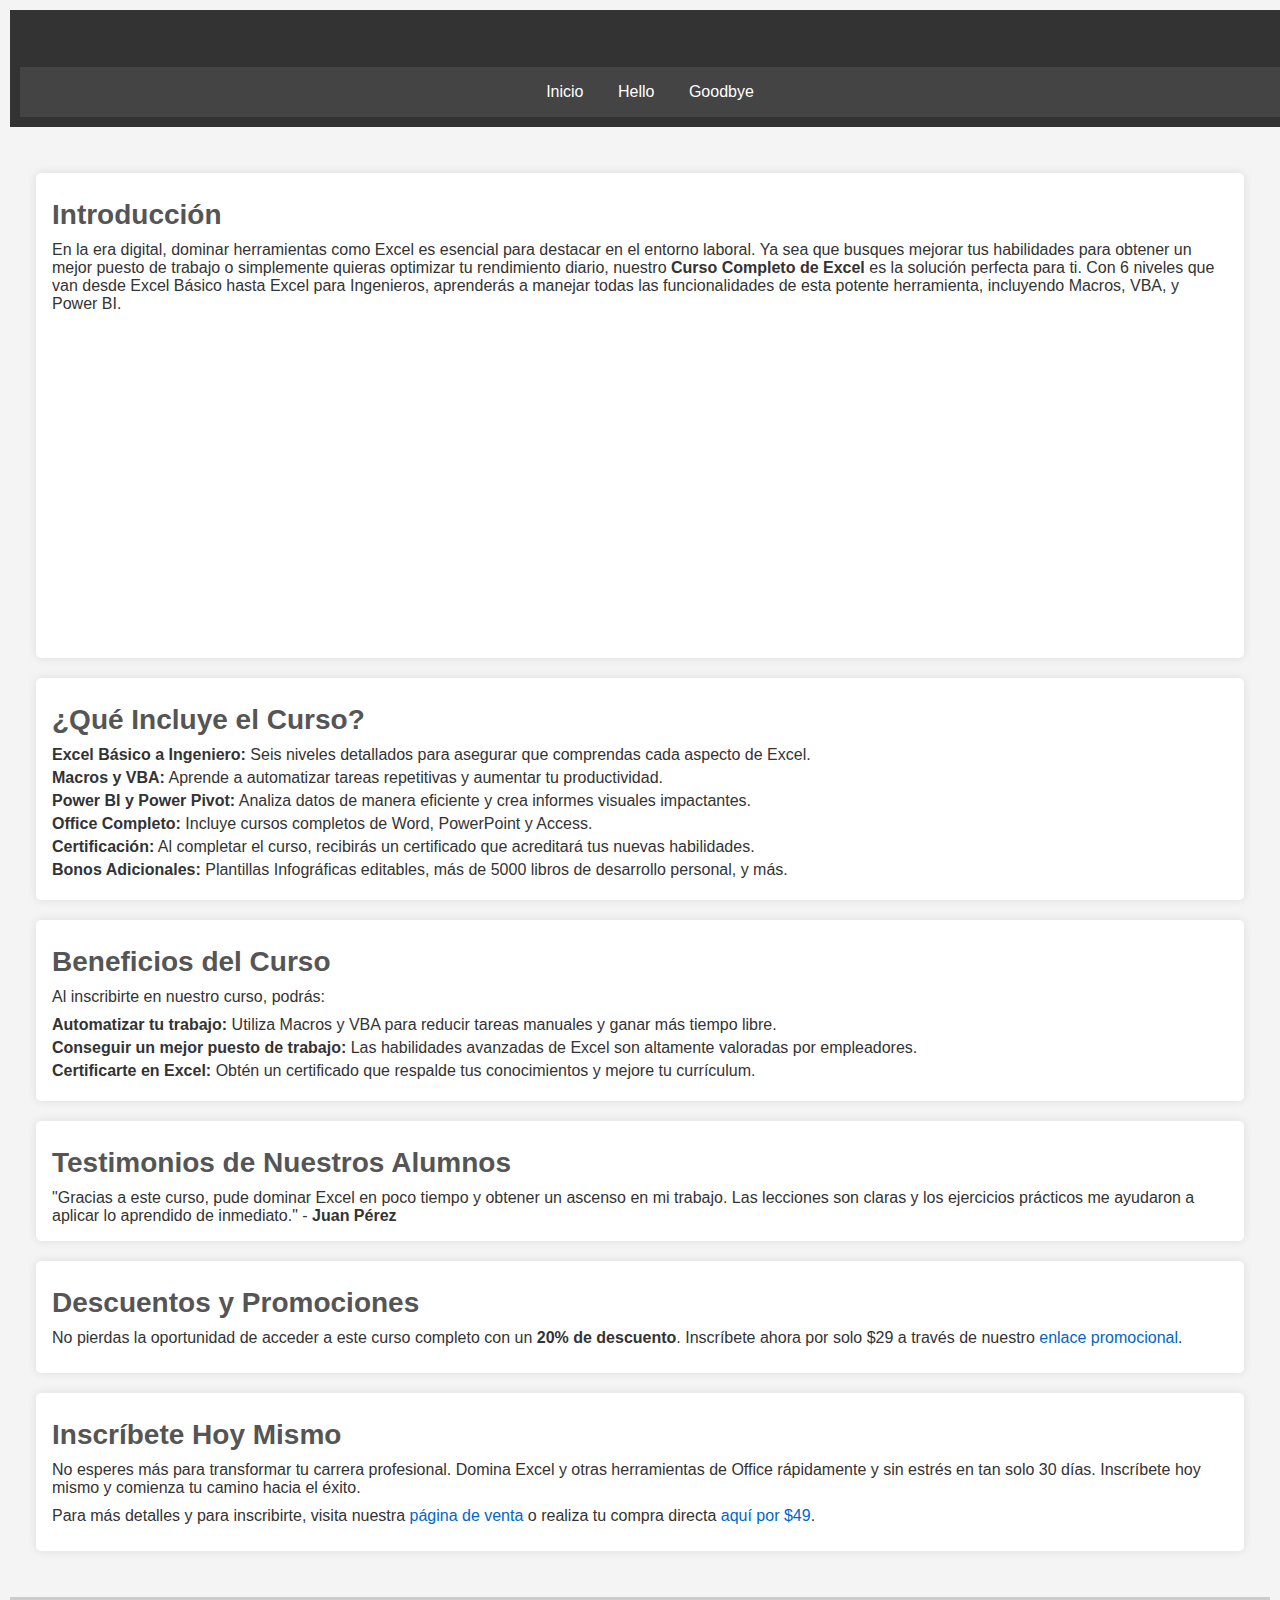
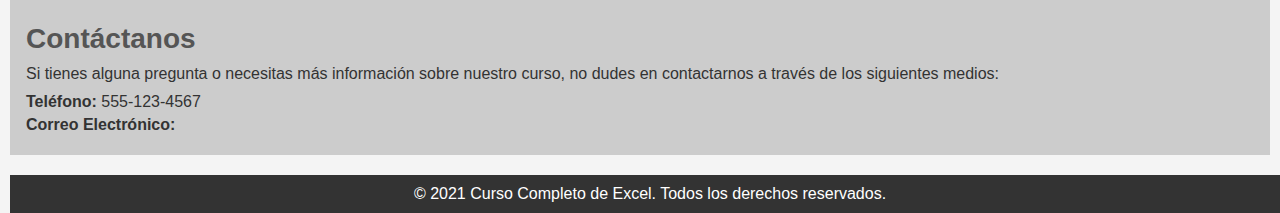
<file: public/templates/index.html>
<!DOCTYPE html>
<html lang="es">
<head>
    <meta charset="UTF-8">
    <link rel="stylesheet" href="../../public/css/style.css">
    <script src="../../public/js/script.js"></script>
    <meta name="viewport" content="width=device-width, initial-scale=1.0">
    <meta name="description" content="Domina Excel rápidamente con nuestro curso completo. Certifícate y mejora tus habilidades para conseguir un mejor puesto de trabajo.">
    <meta name="keywords" content="Curso de Excel, Aprender Excel, Certificado en Excel, Mejorar habilidades en Excel">
    <title>Curso Completo de Excel - Domina Excel Rápido y Sin Estrés</title>
    
</head>
<body>
    <header>
        <h1>Domina Excel Rápido y Sin Estrés en 30 Días</h1>
        <nav>
            <a href="/">Inicio</a>
            <a href="/hello">Hello</a>
            <a href="/goodbye">Goodbye</a>
        </nav>
    </header>
<section>
    

    <article>
        <h2>Introducción</h2>
        <p>En la era digital, dominar herramientas como Excel es esencial para destacar en el entorno laboral. Ya sea que busques mejorar tus habilidades para obtener un mejor puesto de trabajo o simplemente quieras optimizar tu rendimiento diario, nuestro <strong>Curso Completo de Excel</strong> es la solución perfecta para ti. Con 6 niveles que van desde Excel Básico hasta Excel para Ingenieros, aprenderás a manejar todas las funcionalidades de esta potente herramienta, incluyendo Macros, VBA, y Power BI.</p>
        <iframe width="100%" height="315" src="https://www.youtube.com/embed/KF0s2HqYSy8" frameborder="0" allow="accelerometer; autoplay; clipboard-write; encrypted-media; gyroscope; picture-in-picture" allowfullscreen></iframe>
    </article>

    <article>

        <h2>¿Qué Incluye el Curso?</h2>
        <ul>
            <li><strong>Excel Básico a Ingeniero:</strong> Seis niveles detallados para asegurar que comprendas cada aspecto de Excel.</li>
            <li><strong>Macros y VBA:</strong> Aprende a automatizar tareas repetitivas y aumentar tu productividad.</li>
            <li><strong>Power BI y Power Pivot:</strong> Analiza datos de manera eficiente y crea informes visuales impactantes.</li>
            <li><strong>Office Completo:</strong> Incluye cursos completos de Word, PowerPoint y Access.</li>
            <li><strong>Certificación:</strong> Al completar el curso, recibirás un certificado que acreditará tus nuevas habilidades.</li>
            <li><strong>Bonos Adicionales:</strong> Plantillas Infográficas editables, más de 5000 libros de desarrollo personal, y más.</li>
        </ul>
    </article>

    <article>
        <h2>Beneficios del Curso</h2>
        <p>Al inscribirte en nuestro curso, podrás:</p>
        <ul>
            <li><strong>Automatizar tu trabajo:</strong> Utiliza Macros y VBA para reducir tareas manuales y ganar más tiempo libre.</li>
            <li><strong>Conseguir un mejor puesto de trabajo:</strong> Las habilidades avanzadas de Excel son altamente valoradas por empleadores.</li>
            <li><strong>Certificarte en Excel:</strong> Obtén un certificado que respalde tus conocimientos y mejore tu currículum.</li>
        </ul>
    </article>

    <article>
        <h2>Testimonios de Nuestros Alumnos</h2>
        <blockquote>
            "Gracias a este curso, pude dominar Excel en poco tiempo y obtener un ascenso en mi trabajo. Las lecciones son claras y los ejercicios prácticos me ayudaron a aplicar lo aprendido de inmediato." - <strong>Juan Pérez</strong>
        </blockquote>
    </article>

    <article>
        <h2>Descuentos y Promociones</h2>
        <p>No pierdas la oportunidad de acceder a este curso completo con un <strong>20% de descuento</strong>. Inscríbete ahora por solo $29 a través de nuestro <a href="https://go.hotmart.com/C93706344X?ap=e69e" target="_blank">enlace promocional</a>.</p>
    </article>

    <article>
        <h2>Inscríbete Hoy Mismo</h2>
        <p>No esperes más para transformar tu carrera profesional. Domina Excel y otras herramientas de Office rápidamente y sin estrés en tan solo 30 días. Inscríbete hoy mismo y comienza tu camino hacia el éxito.</p>
        <p>Para más detalles y para inscribirte, visita nuestra <a href="https://go.hotmart.com/C93706344X?ap=dfad" target="_blank">página de venta</a> o realiza tu compra directa <a href="https://go.hotmart.com/C93706344X?ap=233a" target="_blank">aquí por $49</a>.</p>
    </article>
</section>
<aside>
    <h2>Contáctanos</h2>
    <p>Si tienes alguna pregunta o necesitas más información sobre nuestro curso, no dudes en contactarnos a través de los siguientes medios:</p>
    <ul>
        <li><strong>Teléfono:</strong> 555-123-4567</li>
        <li><strong>Correo Electrónico:</strong>
</aside>
<footer>
    <p>© 2021 Curso Completo de Excel. Todos los derechos reservados.</p>
</footer>

</body>
</html>
</file>
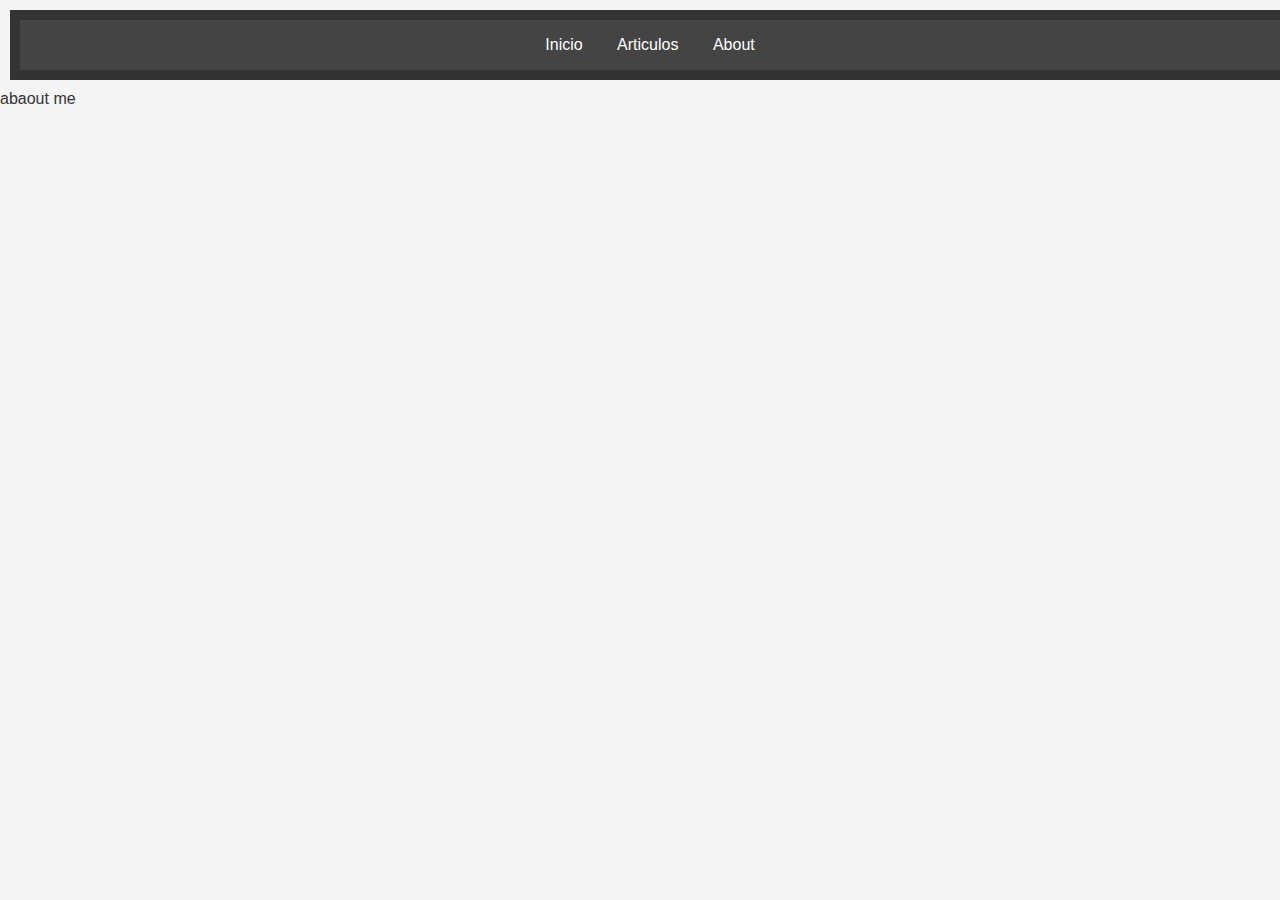
<file: public/templates/about.html>
<!DOCTYPE html>
<html lang="en">
<head>
    <meta charset="UTF-8">
    <meta name="viewport" content="width=device-width, initial-scale=1.0">
    <meta name="description" content="Acerca de mí">
    <link rel="stylesheet" href="../../public/css/style.css">
    
    <title>Document</title>
</head>
<body>
    <header>
        
        <nav>
            <a href="/">Inicio</a>
            <a href="/home">Articulos</a>
            <a href="/about">About</a>
        </nav>
    </header>
    abaout me
</body>
</html>
</file>
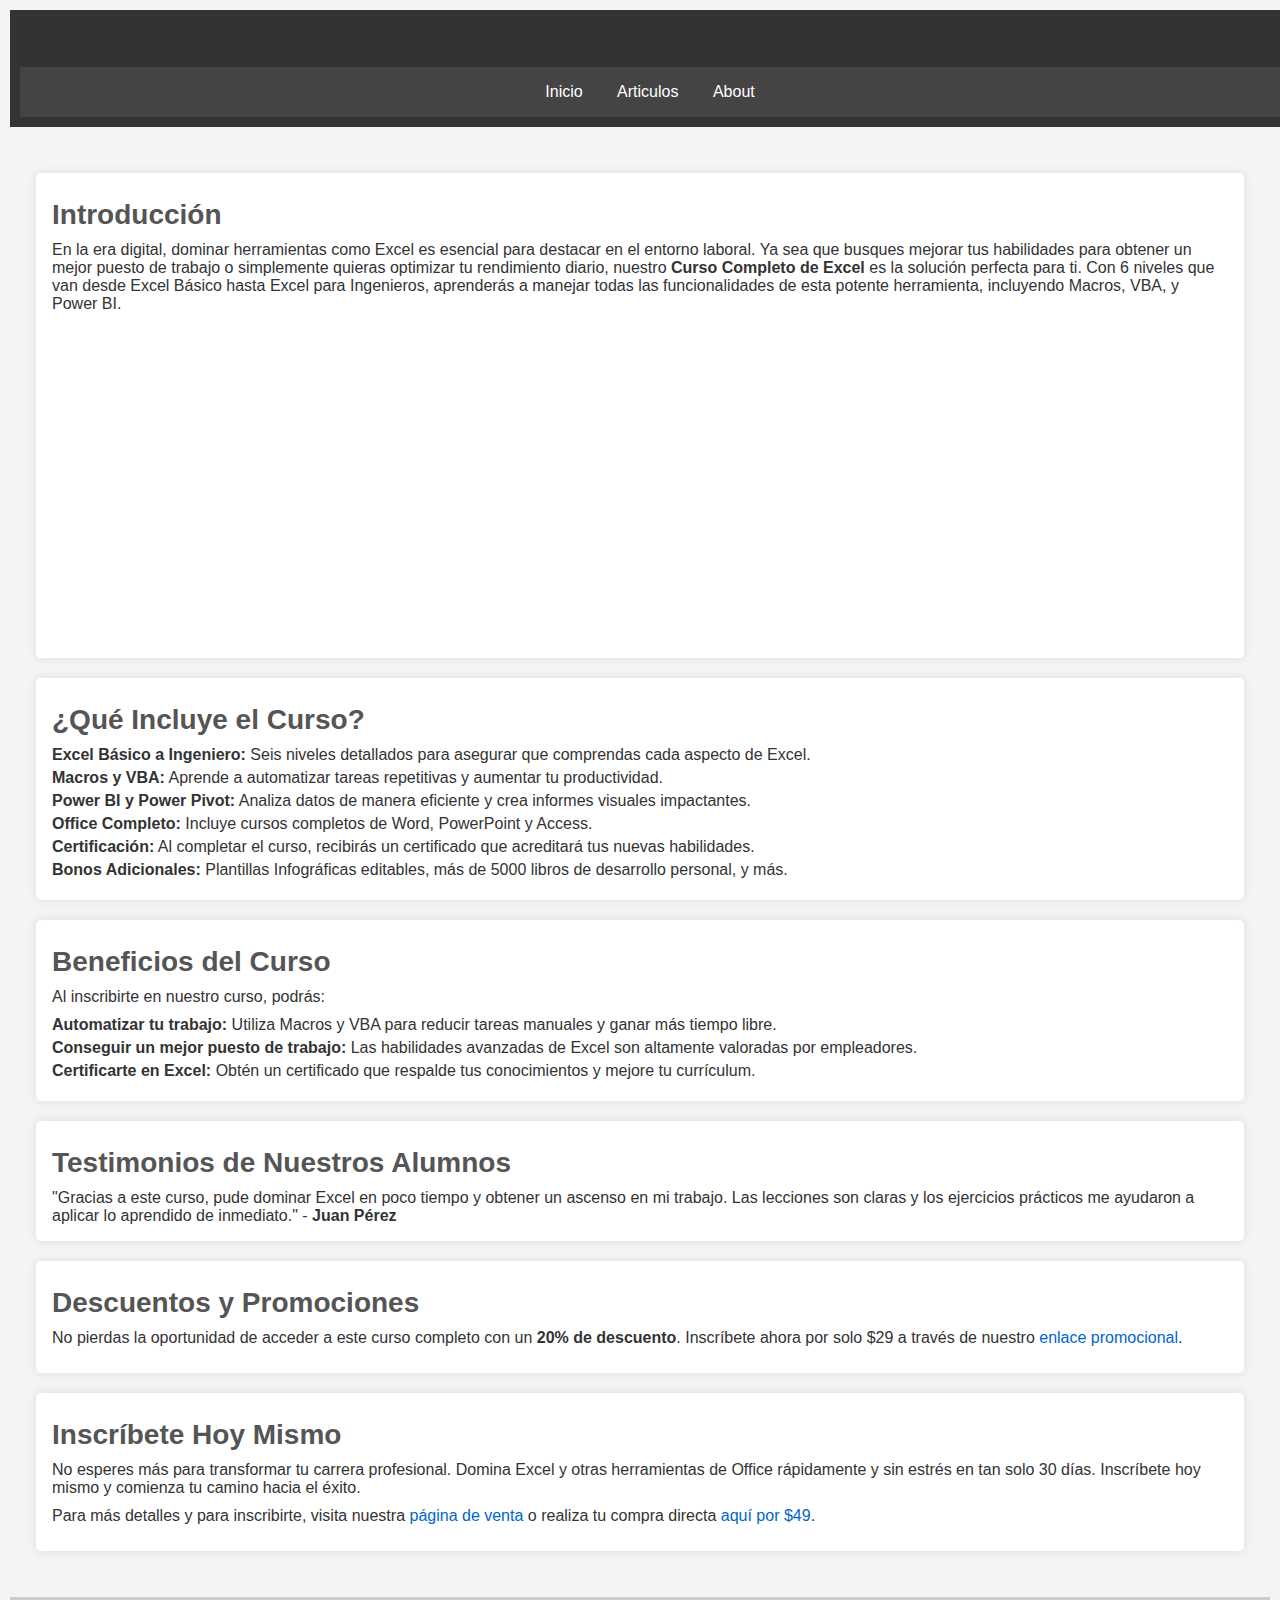
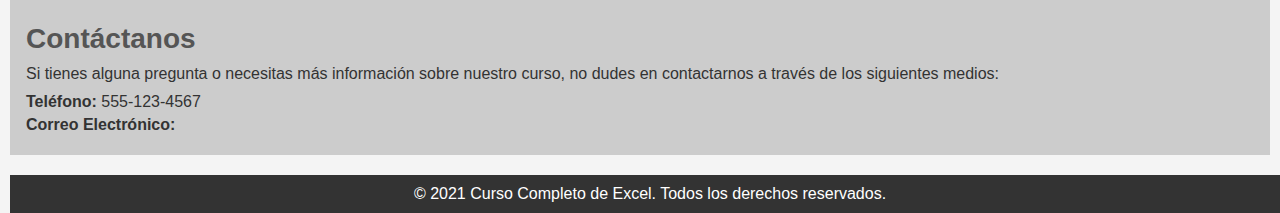
<file: public/templates/articulo.html>
<!DOCTYPE html>
<html lang="es">
<head>
    <meta charset="UTF-8">
    <link rel="stylesheet" href="../../public/css/style.css">
    <script src="../../public/js/script.js"></script>
    <meta name="viewport" content="width=device-width, initial-scale=1.0">
    <meta name="description" content="Domina Excel rápidamente con nuestro curso completo. Certifícate y mejora tus habilidades para conseguir un mejor puesto de trabajo.">
    <meta name="keywords" content="Curso de Excel, Aprender Excel, Certificado en Excel, Mejorar habilidades en Excel">
    <title>Curso Completo de Excel - Domina Excel Rápido y Sin Estrés</title>
    
</head>
<body>
    <header>
        <h1>Domina Excel Rápido y Sin Estrés en 30 Días</h1>
        <nav>
            <a href="/">Inicio</a>
            <a href="/home">Articulos</a>
            <a href="/about">About</a>
        </nav>
    </header>
<section>
    

    <article>
        <h2>Introducción</h2>
        <p>En la era digital, dominar herramientas como Excel es esencial para destacar en el entorno laboral. Ya sea que busques mejorar tus habilidades para obtener un mejor puesto de trabajo o simplemente quieras optimizar tu rendimiento diario, nuestro <strong>Curso Completo de Excel</strong> es la solución perfecta para ti. Con 6 niveles que van desde Excel Básico hasta Excel para Ingenieros, aprenderás a manejar todas las funcionalidades de esta potente herramienta, incluyendo Macros, VBA, y Power BI.</p>
        <iframe width="100%" height="315" src="https://www.youtube.com/embed/KF0s2HqYSy8" frameborder="0" allow="accelerometer; autoplay; clipboard-write; encrypted-media; gyroscope; picture-in-picture" allowfullscreen></iframe>
    </article>

    <article>

        <h2>¿Qué Incluye el Curso?</h2>
        <ul>
            <li><strong>Excel Básico a Ingeniero:</strong> Seis niveles detallados para asegurar que comprendas cada aspecto de Excel.</li>
            <li><strong>Macros y VBA:</strong> Aprende a automatizar tareas repetitivas y aumentar tu productividad.</li>
            <li><strong>Power BI y Power Pivot:</strong> Analiza datos de manera eficiente y crea informes visuales impactantes.</li>
            <li><strong>Office Completo:</strong> Incluye cursos completos de Word, PowerPoint y Access.</li>
            <li><strong>Certificación:</strong> Al completar el curso, recibirás un certificado que acreditará tus nuevas habilidades.</li>
            <li><strong>Bonos Adicionales:</strong> Plantillas Infográficas editables, más de 5000 libros de desarrollo personal, y más.</li>
        </ul>
    </article>

    <article>
        <h2>Beneficios del Curso</h2>
        <p>Al inscribirte en nuestro curso, podrás:</p>
        <ul>
            <li><strong>Automatizar tu trabajo:</strong> Utiliza Macros y VBA para reducir tareas manuales y ganar más tiempo libre.</li>
            <li><strong>Conseguir un mejor puesto de trabajo:</strong> Las habilidades avanzadas de Excel son altamente valoradas por empleadores.</li>
            <li><strong>Certificarte en Excel:</strong> Obtén un certificado que respalde tus conocimientos y mejore tu currículum.</li>
        </ul>
    </article>

    <article>
        <h2>Testimonios de Nuestros Alumnos</h2>
        <blockquote>
            "Gracias a este curso, pude dominar Excel en poco tiempo y obtener un ascenso en mi trabajo. Las lecciones son claras y los ejercicios prácticos me ayudaron a aplicar lo aprendido de inmediato." - <strong>Juan Pérez</strong>
        </blockquote>
    </article>

    <article>
        <h2>Descuentos y Promociones</h2>
        <p>No pierdas la oportunidad de acceder a este curso completo con un <strong>20% de descuento</strong>. Inscríbete ahora por solo $29 a través de nuestro <a href="https://go.hotmart.com/C93706344X?ap=e69e" target="_blank">enlace promocional</a>.</p>
    </article>

    <article>
        <h2>Inscríbete Hoy Mismo</h2>
        <p>No esperes más para transformar tu carrera profesional. Domina Excel y otras herramientas de Office rápidamente y sin estrés en tan solo 30 días. Inscríbete hoy mismo y comienza tu camino hacia el éxito.</p>
        <p>Para más detalles y para inscribirte, visita nuestra <a href="https://go.hotmart.com/C93706344X?ap=dfad" target="_blank">página de venta</a> o realiza tu compra directa <a href="https://go.hotmart.com/C93706344X?ap=233a" target="_blank">aquí por $49</a>.</p>
    </article>
</section>
<aside>
    <h2>Contáctanos</h2>
    <p>Si tienes alguna pregunta o necesitas más información sobre nuestro curso, no dudes en contactarnos a través de los siguientes medios:</p>
    <ul>
        <li><strong>Teléfono:</strong> 555-123-4567</li>
        <li><strong>Correo Electrónico:</strong>
</aside>
<footer>
    <p>© 2021 Curso Completo de Excel. Todos los derechos reservados.</p>
</footer>

</body>
</html>
</file>
<file: public/css/style.css>
/* Reset CSS */
* {
    margin: 0;
    padding: 0;
    box-sizing: border-box;
}

body {
    font-family: 'Arial', sans-serif;
    background-color: #f4f4f4;
    color: #333;
    margin: 0;
    padding: 0;
    height: 100vh;
    display: flex;
    flex-direction: column;
}

/* Layout Structure */
header, footer, nav, aside, section, article {
    padding: 20px;
    margin: 10px;
}


header, footer {
    background: #333;
    color: #fff;
    text-align: center;
    padding: 0;
}

nav {
    background: #444;
    color: #fff;
    text-align: center;
    padding: 1rem;
}
nav a {
    color: #fff;
    text-decoration: none;
    margin: 0 15px;
}

nav a:hover {
    text-decoration: underline;
}

.container {
    display: flex;
    flex: 1;
}

header, footer {
    width: 100%;
}

aside {
    background: #ccc;
    flex: 1 1 200px;
    padding: 1rem;
    box-sizing: border-box;
    height: 100%;
}

section {
    flex: 3;
    padding: 1rem;
    box-sizing: border-box;
    display: flex;
    flex-direction: column;
}

article {
    background: #fff;
    padding: 1rem;
    border-radius: 5px;
    box-shadow: 0 0 10px rgba(0,0,0,0.1);
    flex: 1;
}

/* Typography */
h1, h2, h3 {
    margin: 10px 0;
}

h1 {
    font-size: 2em;
    color: #333;
}

h2 {
    font-size: 1.75em;
    color: #555;
}

p {
    margin: 10px 0;
}

ul {
    list-style: none;
}

li {
    margin: 5px 0;
}

a {
    color: #0066cc;
    text-decoration: none;
}

a:hover {
    text-decoration: underline;
}

strong {
    font-weight: bold;
}

/* Media Queries */
@media (max-width: 768px) {
    .container {
        flex-direction: column;
    }

    aside {
        order: 1;
    }

    section {
        order: 2
    }
}
</file>
